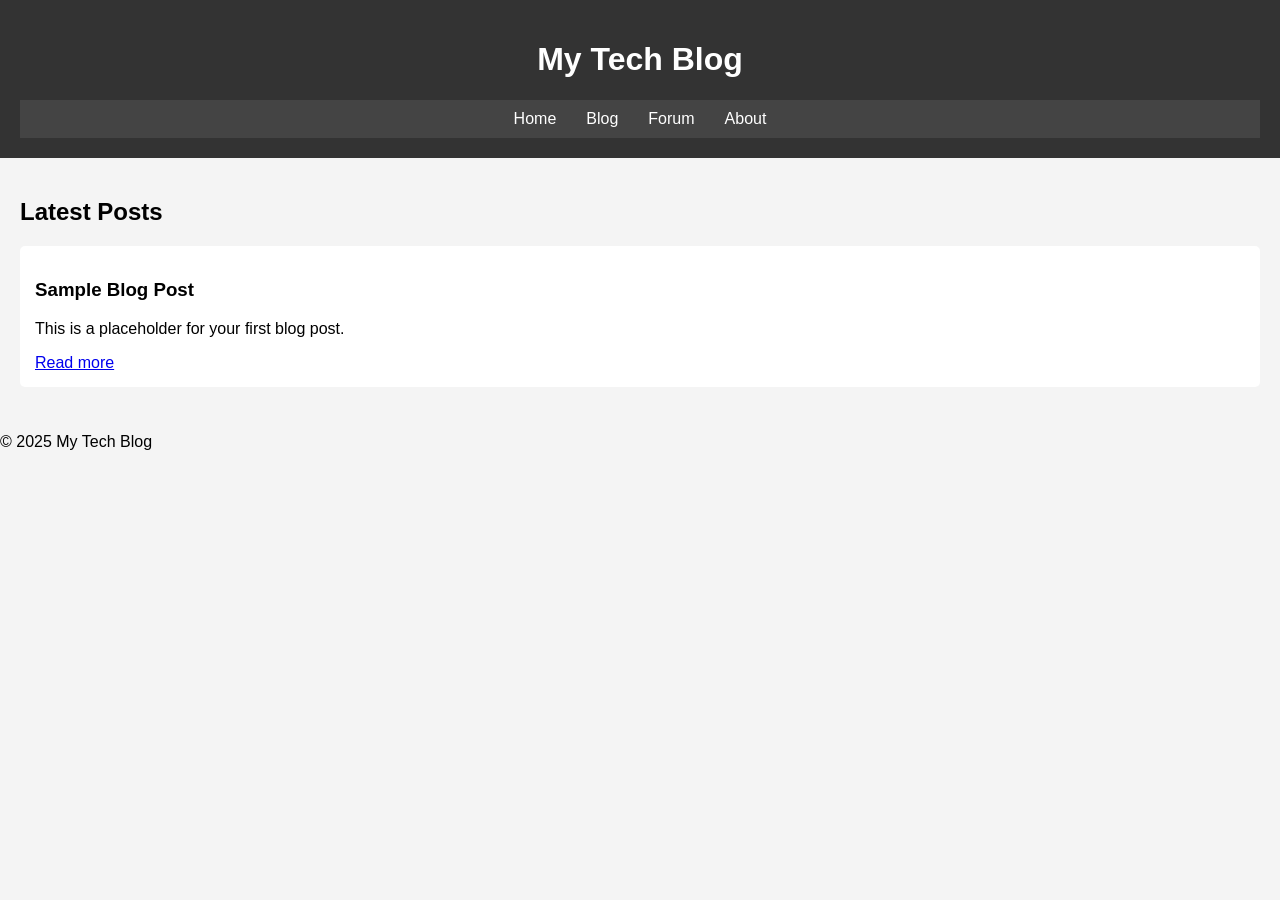
<file: index.html>
<!DOCTYPE html>
<html lang="en">
<head>
    <meta charset="UTF-8">
    <meta name="viewport" content="width=device-width, initial-scale=1.0">
    <title>My Tech Blog</title>
    <link rel="stylesheet" href="style.css">
</head>
<body>
    <header>
        <h1>My Tech Blog</h1>
        <nav>
            <a href="index.html">Home </a>
            <a href="#">Blog</a>
            <a href="#">Forum</a>
            <a href="#">About</a>
        </nav>
    </header>

    <main>
        <section id="latest-posts">
            <h2>Latest Posts</h2>
            <article>
                <h3>Sample Blog Post</h3>
                <p>This is a placeholder for your first blog post.</p>
                <a href="#">Read more</a>
            </article>
        </section>
    </main>

    <footer>
        <p>&copy; 2025 My Tech Blog</p>
    </footer>
</body>
</html>
</file>
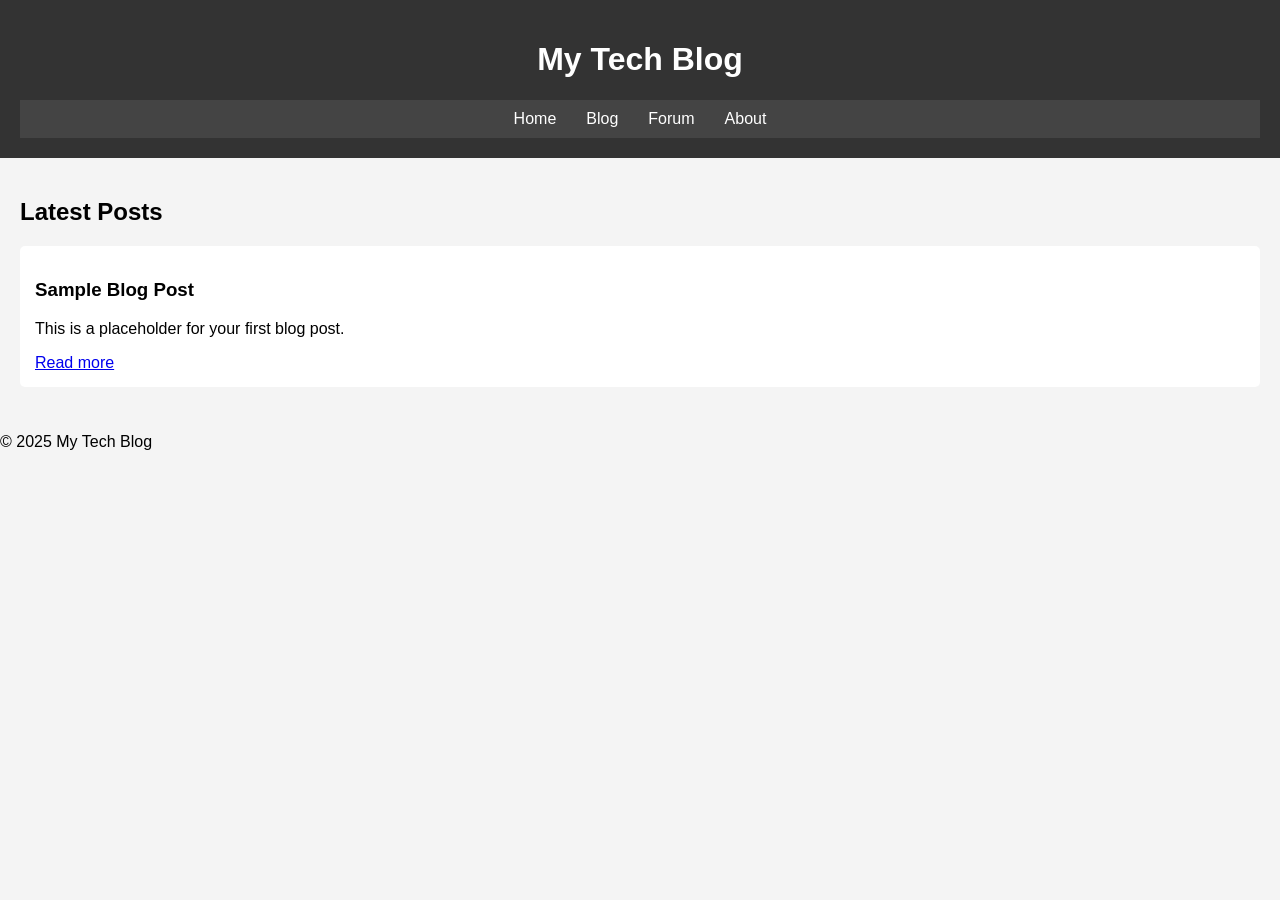
<file: about.html>
<!DOCTYPE html>
<html lang="en">
<head>
    <meta charset="UTF-8">
    <meta name="viewport " content="width=device-width, initial-scale=1.0">
    <title>My Tech Blog</title>
    <link rel="stylesheet" href="style.css">
</head>
<body>
    <header>
        <h1>My Tech Blog</h1>
        <nav>
            <a href="index.html">Home</a>
            <a href="#">Blog</a>
            <a href="#">Forum</a>
            <a href="#">About</a>
        </nav>
    </header>

    <main>
        <section id="latest-posts">
            <h2>Latest Posts</h2>
            <article>
                <h3>Sample Blog Post</h3>
                <p>This is a placeholder for your first blog post.</p>
                <a href="#">Read more</a>
            </article>
        </section>
    </main>

    <footer>
        <p>&copy; 2025 My Tech Blog</p>
    </footer>
</body>
</html>
</file>
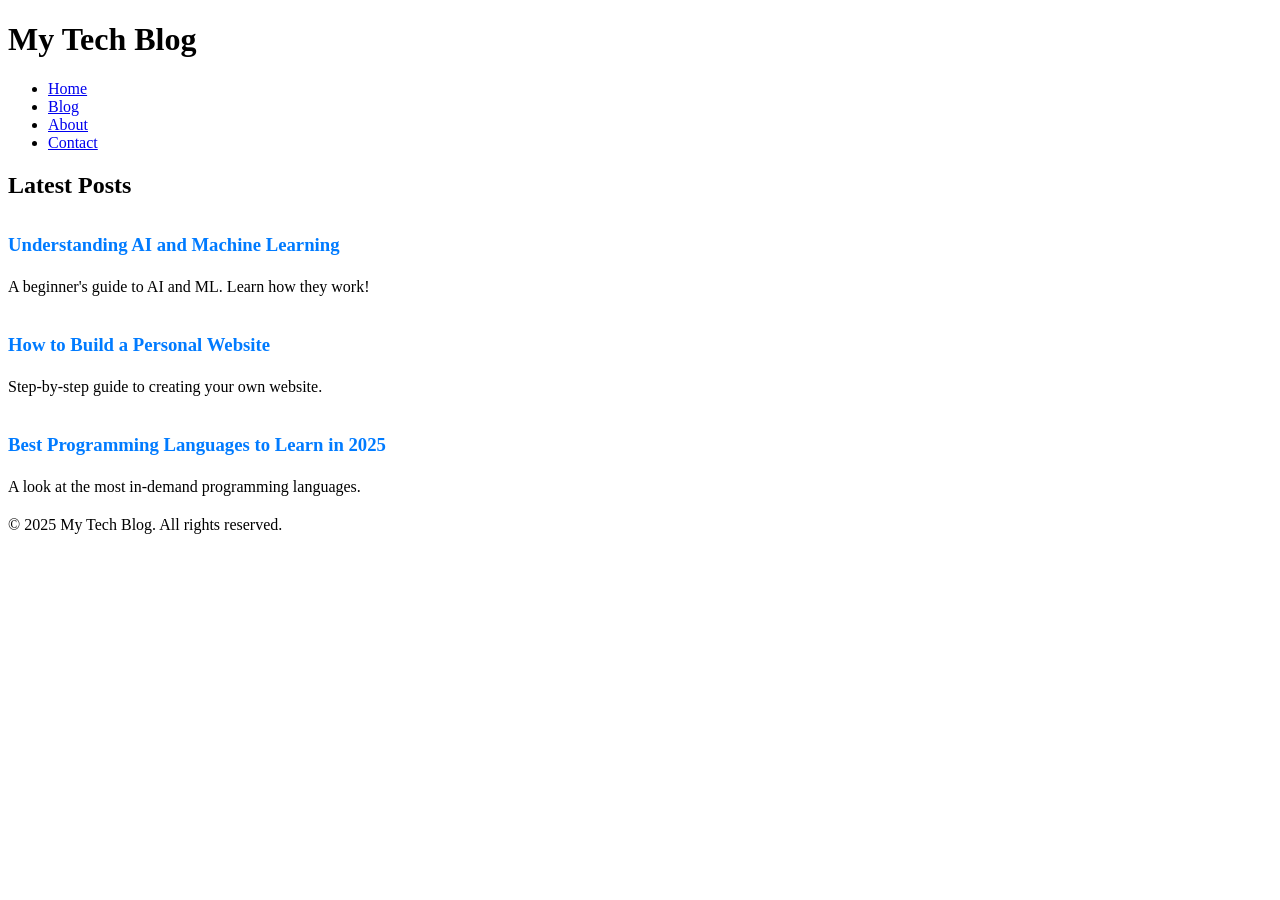
<file: blog.html>
<!DOCTYPE html>
<html lang="en">
<head>
    <meta charset="UTF-8">
    <meta name="viewport" content="width=device-width, initial-scale=1.0">
    <title>Blog - My Tech Blog</title>
    <link rel="stylesheet" href="assets/css/style.css">
</head>
<body>
    <header>
        <h1>My Tech Blog</h1>
        <nav>
            <ul>
                <li><a href="index.html">Home</a></li>
                <li><a href="blog.html">Blog</a></li>
                <li><a href="about.html">About</a></li>
                <li><a href="contact.html">Contact</a></li>
            </ul>
        </nav>
    </header>

    <main>
        <section>
            <h2>Latest Posts</h2>
            <article>
                <h3><a href="post.html">Understanding AI and Machine Learning</a></h3>
                <p>A beginner's guide to AI and ML. Learn how they work!</p>
            </article>

            <article>
                <h3><a href="post.html">How to Build a Personal Website</a></h3>
                <p>Step-by-step guide to creating your own website.</p>
            </article>

            <article>
                <h3><a href="post.html">Best Programming Languages to Learn in 2025</a></h3>
                <p>A look at the most in-demand programming languages.</p>
            </article>
        </section>
    </main>

    <footer>
        <p>&copy; 2025 My Tech Blog. All rights reserved.</p>
    </footer>
</body>
</html>
</file>
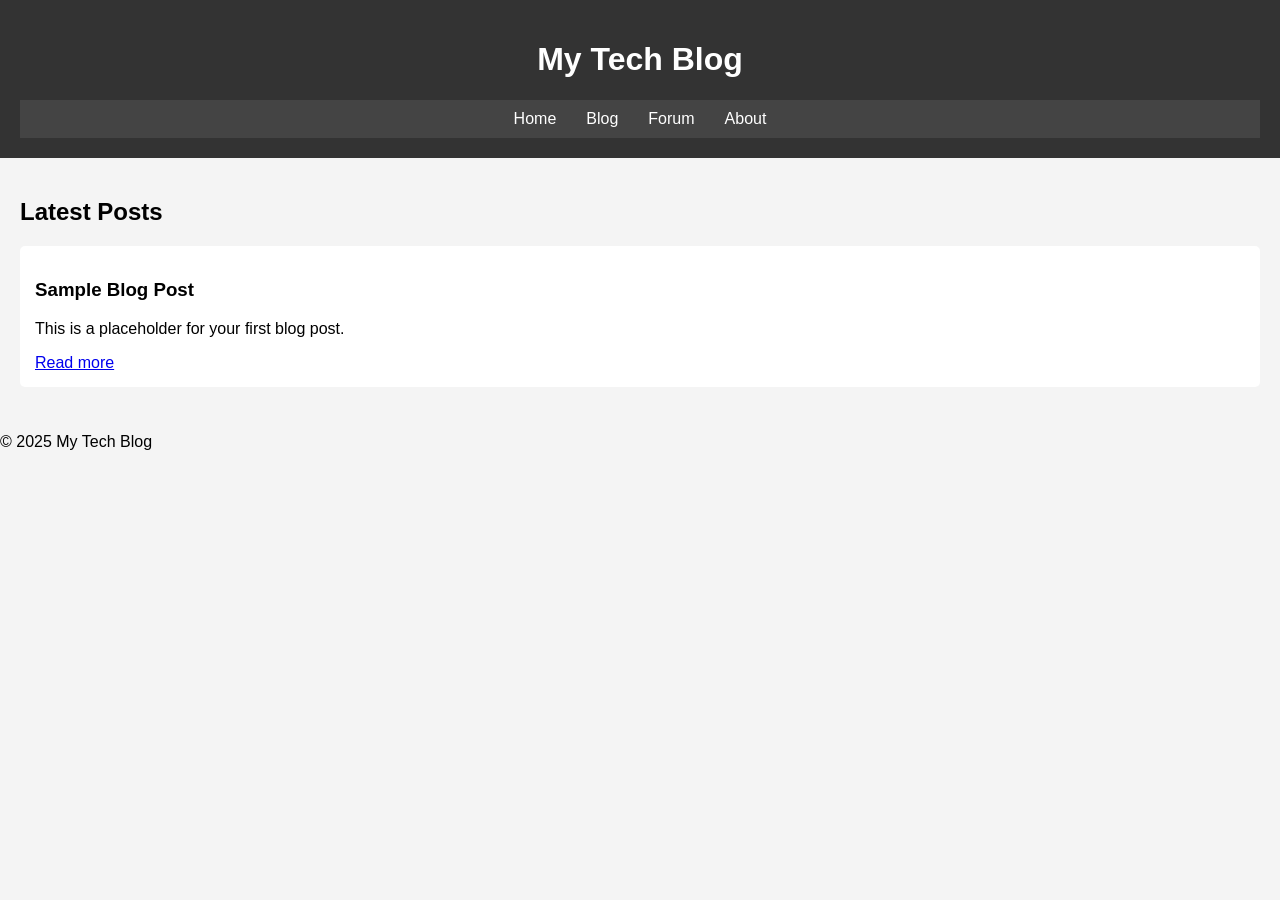
<file: post.html>
<!DOCTYPE html>
<html lang="en">
<head>
    <meta charset="UTF-8">
    <meta name="viewport" content="width=device-width, initial-scale=1.0">
    <title>My Tech Blog</title>
    <link rel="stylesheet" href="style.css">
</head>
<body>
    <header>
        <h1>My Tech Blog</h1>
        <nav>
            <a href="index.html">Home</a>
            <a href="#">Blog</a>
            <a href="#">Forum</a>
            <a href="#">About</a>
        </nav>
    </header>

    <main>
        <section id="latest-posts">
            <h2>Latest Posts</h2>
            <article>
                <h3>Sample Blog Post</h3>
                <p>This is a placeholder for your first blog post.</p>
                <a href="#">Read more</a>
            </article>
        </section>
    </main>

    <footer>
        <p>&copy; 2025 My Tech Blog</p>
    </footer>
</body>
</html>
</file>
<file: style.css>
body {
    font-family: Arial, sans-serif;
    margin: 0;
    padding: 0;
    background-color: #f4f4f4;
}

header {
    background-color: #333;
    color: white;
    padding: 20px;
    text-align: center;
}

nav {
    display: flex;
    justify-content: center;
    padding: 10px;
    background-color: #444;
}

nav a {
    color: white;
    text-decoration: none;
    margin: 0 15px;
}

main {
    padding: 20px;
}

article {
    background: white;
    padding: 15px;
    margin: 10px 0;
    border-radius: 5px;
}
</file>
<file: assets/css/style.css>
article img {
    max-width: 100%;
    height: auto;
    border-radius: 5px;
    margin: 10px 0;
}

article p {
    line-height: 1.6;
}

article a {
    display: inline-block;
    margin-top: 15px;
    color: #007bff;
    text-decoration: none;
}

article a:hover {
    text-decoration: underline;
}
</file>
